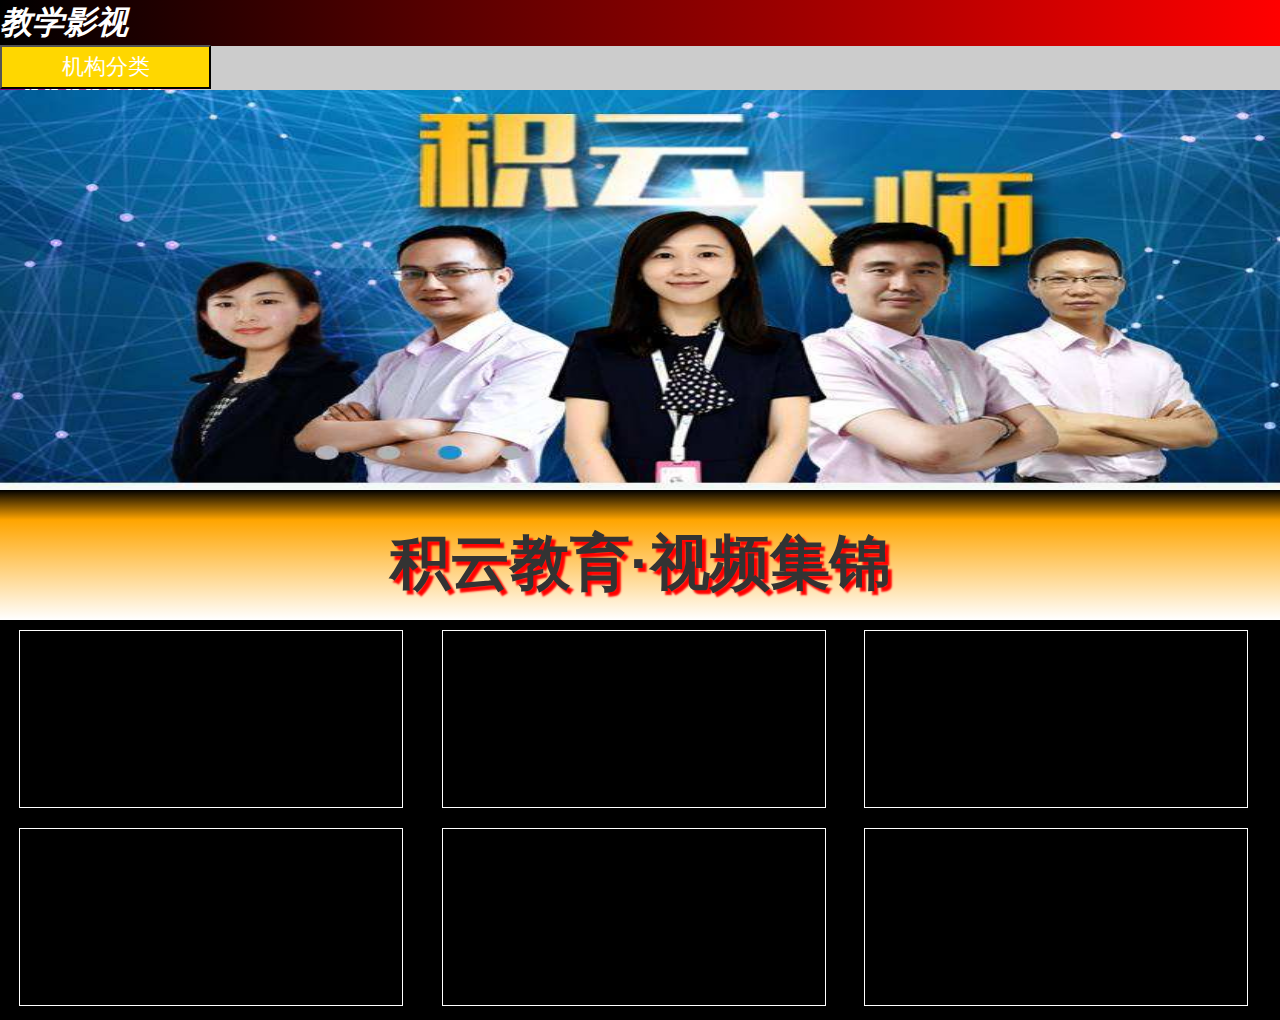
<file: src/index.html>
<!doctype html>
<html ng-app="dangcZ">
<head>
	<meta charset="UTF-8">
	<!-- <meta name="viewport" content="width=device-width,initial-scale=1.0,maximum-scale=1.0,user-scalable=0"> -->
	<title>Document</title>
	<script src="js/jquery.js" type="text/javascript"></script>
	<script src="js/angular.min.js" type="text/javascript"></script>
	 <script src="js/angular-css.min.js" type="text/javascript"></script>
	<script src="js/angular-ui-router.min.js" type="text/javascript"></script>
	<script src="js/swiper.animate1.0.2.min.js" type="text/javascript"></script>
	 <script src="js/swiper-3.4.1.min.js" type="text/javascript"></script>
	<script src="js/bootstrap.js" type="text/javascript"></script>
	<script src="js/app.js" type="text/javascript"></script>
	<script src="js/part1.js" type="text/javascript"></script>
	<script src="js/part2.js" type="text/javascript"></script>
	<script src="js/part3.js" type="text/javascript"></script>
	<link rel="stylesheet" href="css/bootstrap.css">
	<link rel="stylesheet" href="css/swiper-3.4.1.min.css">
	<link rel="stylesheet" href="css/style.css">
</head>
<body>	
     <div class="hh"><i>教学影视</i></div>       
     <div class="wrap" ui-view>
     	
     </div>



	 
	 <a class="jiao" ui-sref="part1">写新博客</a>
     <a class="jiao" ui-sref="part2">博客列表</a>
    
</body>
</html>
</file>
<file: src/css/style.css>
h1 {
  width: 200px;
  float: left; }

* {
  margin: 0;
  padding: 0; }

.hh {
  font-size: 32px;
  width: 100%;
  background-image: linear-gradient(to right, black, red);
  font-weight: 700;
  color: #fff; }

.wrap {
  width: 100%;
  height: 600px;
  background-color: #ccc; }
</file>
